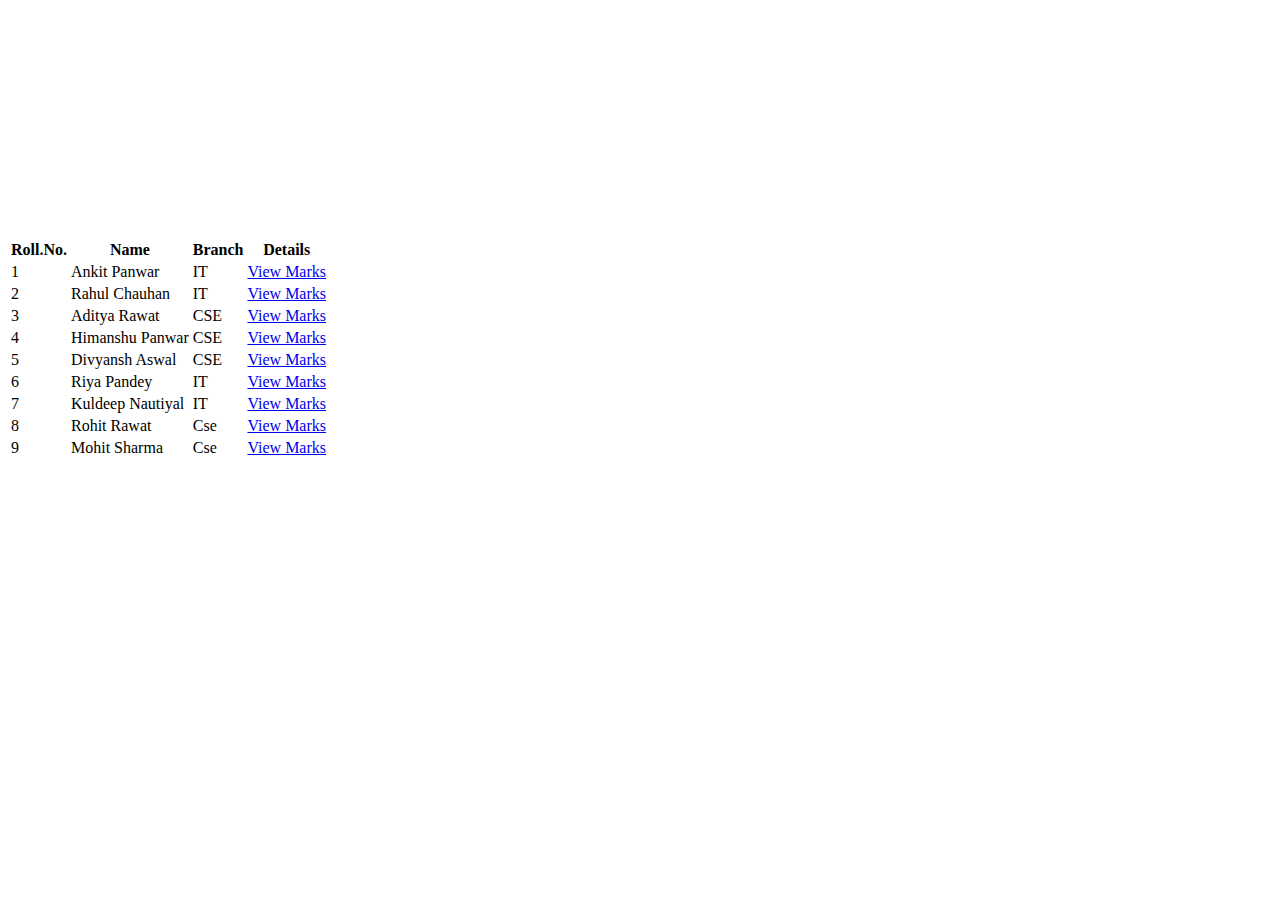
<file: index.html>
<!DOCTYPE html>
<html>
    <head>
        <meta charset="utf-8">
        <meta http-equiv="X-UA-Compatible" content="IE=edge">
        <title>Classmates_info</title>
        <meta name="description" content="">
        <meta name="viewport" content="width=device-width, initial-scale=1">
        <link rel="stylesheet" href="./style.css">
        <!-- Bootstrap CSS -->
        <link rel="stylesheet" href="https://cdn.jsdelivr.net/npm/bootstrap@4.6.0/dist/css/bootstrap.min.css" integrity="sha384-B0vP5xmATw1+K9KRQjQERJvTumQW0nPEzvF6L/Z6nronJ3oUOFUFpCjEUQouq2+l" crossorigin="anonymous">

    </head>
    <body class="bg-danger">

        <div class="main-body text-center">
            <h1 class="p-2 ">Classmates Information</h1>
            <h3 class="my-3">Details of Btech student's</h3>
            <div class="wrapper p-3">
                <table class="table table-hover table-dark table-hover">
                    <thead>
                        <tr>
                            <th scope="col">Roll.No.</th>
                            <th scope="col">Name</th>
                            <th scope="col">Branch</th>
                            <th scope="col">Details</th>
                        </tr>
                    </thead>
                    <tbody>
                        <tr>
                            <td>1</td>
                            <td>Ankit Panwar</td>
                            <td>IT</td>
                            <td><a href="./students/data1.html" class="btn btn-info">View Marks</a></td>
                        </tr>

                        <tr>
                            <td>2</td>
                            <td>Rahul Chauhan</td>
                            <td>IT</td>
                            <td><a href="./students/data2.html" class="btn btn-info">View Marks</a></td>
                        </tr>
                
                        <tr>
                            <td>3</td>
                            <td>Aditya Rawat</td>
                            <td>CSE</td>
                            <td><a href="./students/data3.html" class="btn btn-info">View Marks</a></td>
                        </tr>
                        
                        <tr>
                            <td>4</td>
                            <td>Himanshu Panwar</td>
                            <td>CSE</td>
                            <td><a href="./students/data4.html" class="btn btn-info">View Marks</a></td>
                        </tr>

                        <tr>
                            <td>5</td>
                            <td>Divyansh Aswal</td>
                            <td>CSE</td>
                            <td><a href="./students/data5.html" class="btn btn-info">View Marks</a></td>
                        </tr>

                        <tr>
                            <td>6</td>
                            <td>Riya Pandey</td>
                            <td>IT</td>
                            <td><a href="./students/data6.html" class="btn btn-info">View Marks</a></td>
                        </tr>

                        <tr>
                            <td>7</td>
                            <td>Kuldeep Nautiyal</td>
                            <td>IT</td>
                            <td><a href="./students/data7.html" class="btn btn-info">View Marks</a></td>
                        </tr>
 
                        <tr>
                            <td>8</td>
                            <td>Rohit Rawat</td>
                            <td>Cse</td>
                            <td><a href="./students/data8.html" class="btn btn-info">View Marks</a></td>
                        </tr>

                        <tr>
                            <td>9</td>
                            <td>Mohit Sharma</td>
                            <td>Cse</td>
                            <td><a href="./students/data9.html" class="btn btn-info">View Marks</a></td>
                        </tr>
                    </tbody>
                </table>
            </div>
        </div>

    </body>

</html>
</file>
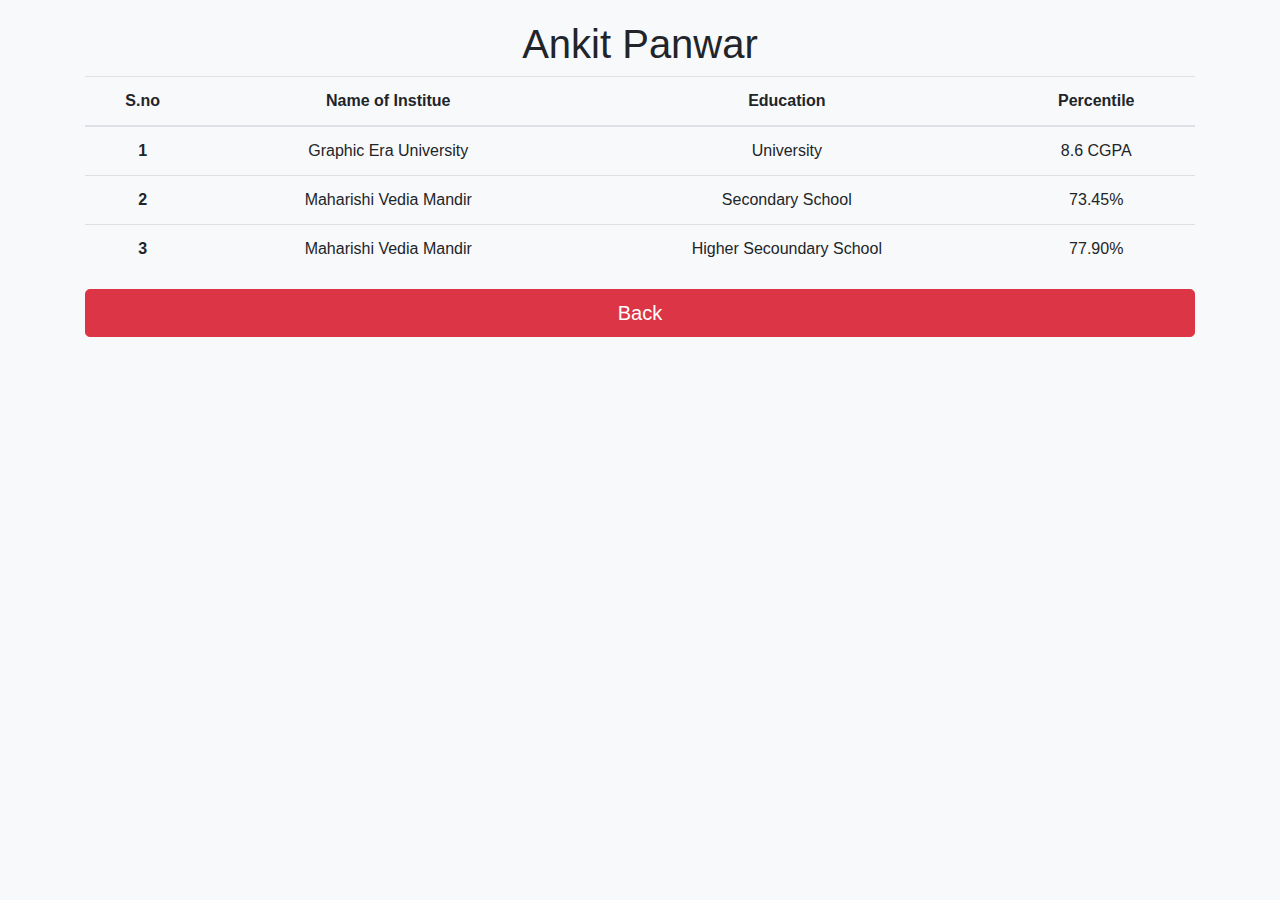
<file: Students/data1.html>
<!DOCTYPE html>
    <html lang="en">
        <head>
            <meta charset="UTF-8">
            <meta name="viewport" content="width=device-width, initial-scale=1.0">
            <link rel="stylesheet" href="https://maxcdn.bootstrapcdn.com/bootstrap/4.0.0/css/bootstrap.min.css">
            <title>Details</title>
        </head>
        <body class="bg-light">
            <div class="d-flex flex-column justify-content-start text-center container" style="margin-top: 20px;">
                <h1 my-3>Ankit Panwar</h1>
                  <table class="table table-hover" >
                      <thead>
                        <tr>
                          <th scope="col">S.no</th>
                          <th scope="col">Name of Institue</th>
                          <th scope="col">Education</th>
                          <th scope="col">Percentile</th>
                        </tr>
                      </thead>
                      <tbody>
                        <tr>
                            <th scope="row">1</th>
                            <td>Graphic Era University</td>
                            <td>University</td>
                            <td>8.6 CGPA</td>
                          </tr>
                        <tr>
                          <th scope="row">2</th>
                          <td>Maharishi Vedia Mandir</td>
                          <td>Secondary School</td>
                          <td>73.45%</td>
                        </tr>
                        <tr>
                          <th scope="row">3</th>
                          <td>Maharishi Vedia Mandir</td>
                          <td>Higher Secoundary School</td>
                          <td>77.90%</td>
                        </tr>
                      </tbody>
                  </table>
                <a href="../index.html" class="btn btn-danger btn-lg">Back</a>

            </div>
        </body>
    </html>
</file>
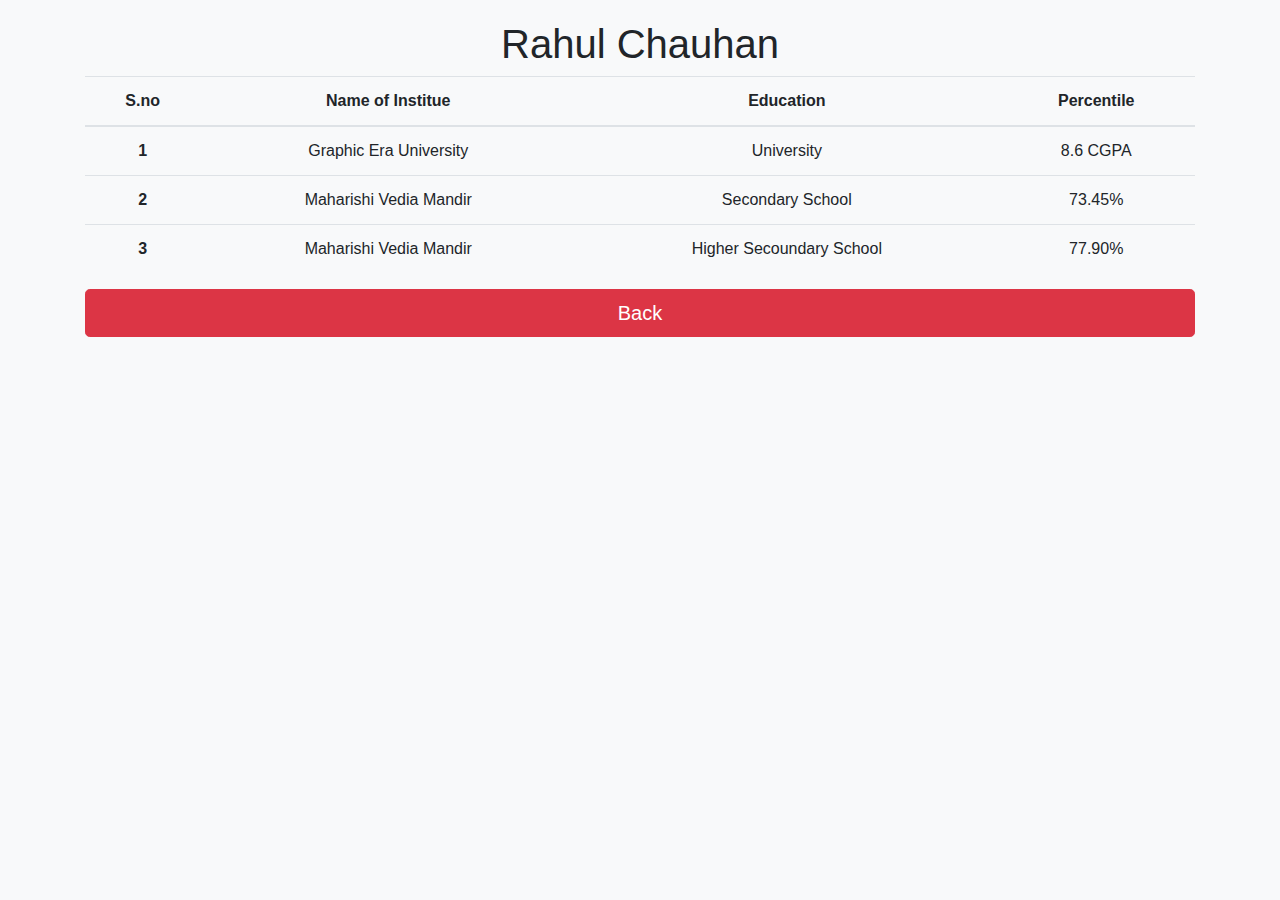
<file: Students/data2.html>
<!DOCTYPE html>
    <html lang="en">
        <head>
            <meta charset="UTF-8">
            <meta name="viewport" content="width=device-width, initial-scale=1.0">
            <link rel="stylesheet" href="https://maxcdn.bootstrapcdn.com/bootstrap/4.0.0/css/bootstrap.min.css">
            <title>Details</title>
        </head>
        <body class="bg-light">
            <div class="d-flex flex-column justify-content-start text-center container" style="margin-top: 20px;">
                <h1 my-3>Rahul Chauhan</h1>
                  <table class="table table-hover" >
                      <thead>
                        <tr>
                          <th scope="col">S.no</th>
                          <th scope="col">Name of Institue</th>
                          <th scope="col">Education</th>
                          <th scope="col">Percentile</th>
                        </tr>
                      </thead>
                      <tbody>
                        <tr>
                            <th scope="row">1</th>
                            <td>Graphic Era University</td>
                            <td>University</td>
                            <td>8.6 CGPA</td>
                          </tr>
                        <tr>
                          <th scope="row">2</th>
                          <td>Maharishi Vedia Mandir</td>
                          <td>Secondary School</td>
                          <td>73.45%</td>
                        </tr>
                        <tr>
                          <th scope="row">3</th>
                          <td>Maharishi Vedia Mandir</td>
                          <td>Higher Secoundary School</td>
                          <td>77.90%</td>
                        </tr>
                      </tbody>
                  </table>
                <a href="../index.html" class="btn btn-danger btn-lg">Back</a>

            </div>
        </body>
    </html>
</file>
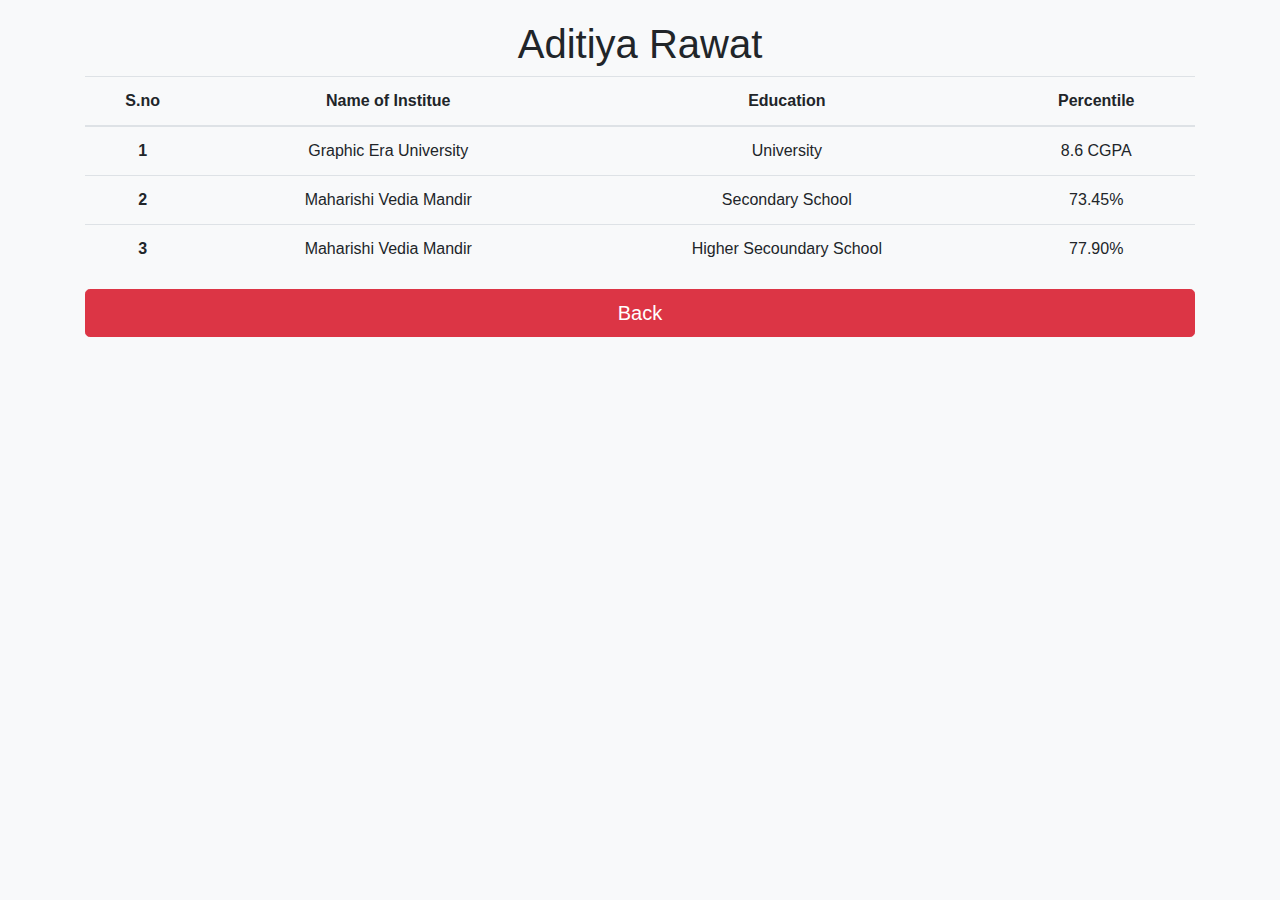
<file: Students/data3.html>
<!DOCTYPE html>
    <html lang="en">
        <head>
            <meta charset="UTF-8">
            <meta name="viewport" content="width=device-width, initial-scale=1.0">
            <link rel="stylesheet" href="https://maxcdn.bootstrapcdn.com/bootstrap/4.0.0/css/bootstrap.min.css">
            <title>Details</title>
        </head>
        <body class="bg-light">
            <div class="d-flex flex-column justify-content-start text-center container" style="margin-top: 20px;">
                <h1 my-3>Aditiya Rawat</h1>
                  <table class="table table-hover" >
                      <thead>
                        <tr>
                          <th scope="col">S.no</th>
                          <th scope="col">Name of Institue</th>
                          <th scope="col">Education</th>
                          <th scope="col">Percentile</th>
                        </tr>
                      </thead>
                      <tbody>
                        <tr>
                            <th scope="row">1</th>
                            <td>Graphic Era University</td>
                            <td>University</td>
                            <td>8.6 CGPA</td>
                          </tr>
                        <tr>
                          <th scope="row">2</th>
                          <td>Maharishi Vedia Mandir</td>
                          <td>Secondary School</td>
                          <td>73.45%</td>
                        </tr>
                        <tr>
                          <th scope="row">3</th>
                          <td>Maharishi Vedia Mandir</td>
                          <td>Higher Secoundary School</td>
                          <td>77.90%</td>
                        </tr>
                      </tbody>
                  </table>
                <a href="../index.html" class="btn btn-danger btn-lg">Back</a>

            </div>
        </body>
    </html>
</file>
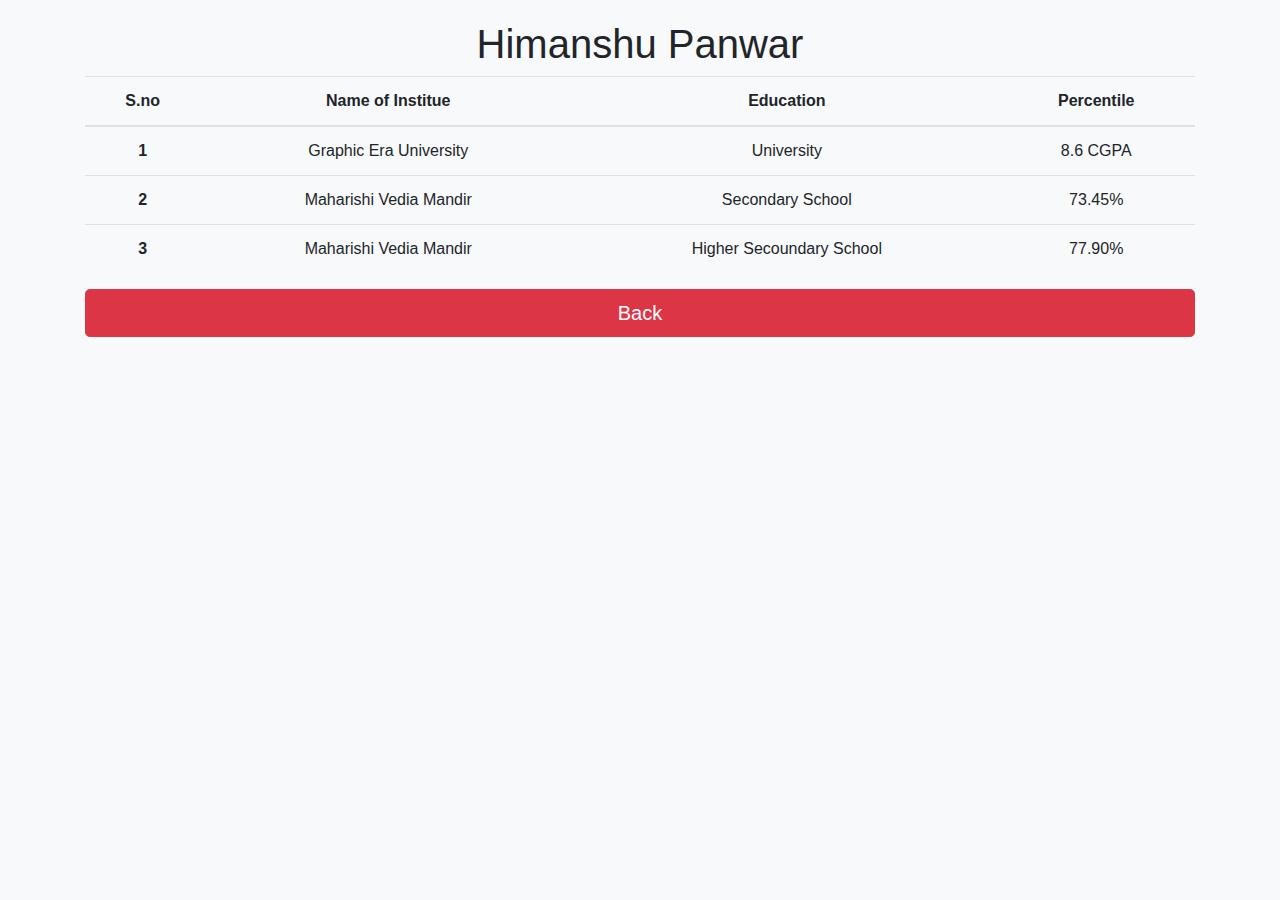
<file: Students/data4.html>
<!DOCTYPE html>
    <html lang="en">
        <head>
            <meta charset="UTF-8">
            <meta name="viewport" content="width=device-width, initial-scale=1.0">
            <link rel="stylesheet" href="https://maxcdn.bootstrapcdn.com/bootstrap/4.0.0/css/bootstrap.min.css">
            <title>Details</title>
        </head>
        <body class="bg-light">
            <div class="d-flex flex-column justify-content-start text-center container" style="margin-top: 20px;">
                <h1 my-3>Himanshu Panwar</h1>
                  <table class="table table-hover" >
                      <thead>
                        <tr>
                          <th scope="col">S.no</th>
                          <th scope="col">Name of Institue</th>
                          <th scope="col">Education</th>
                          <th scope="col">Percentile</th>
                        </tr>
                      </thead>
                      <tbody>
                        <tr>
                            <th scope="row">1</th>
                            <td>Graphic Era University</td>
                            <td>University</td>
                            <td>8.6 CGPA</td>
                          </tr>
                        <tr>
                          <th scope="row">2</th>
                          <td>Maharishi Vedia Mandir</td>
                          <td>Secondary School</td>
                          <td>73.45%</td>
                        </tr>
                        <tr>
                          <th scope="row">3</th>
                          <td>Maharishi Vedia Mandir</td>
                          <td>Higher Secoundary School</td>
                          <td>77.90%</td>
                        </tr>
                      </tbody>
                  </table>
                <a href="../index.html" class="btn btn-danger btn-lg">Back</a>

            </div>
        </body>
    </html>
</file>
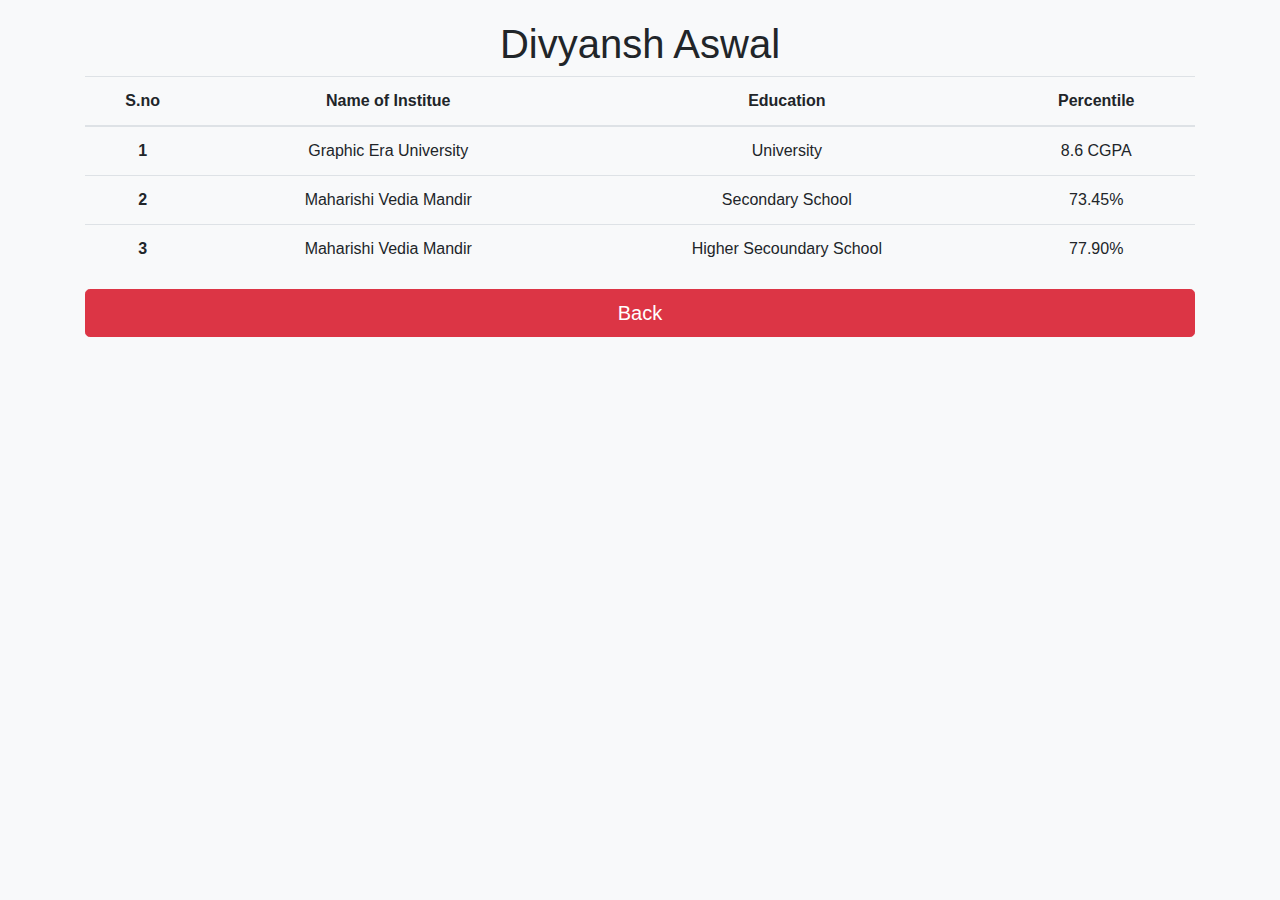
<file: Students/data5.html>
<!DOCTYPE html>
    <html lang="en">
        <head>
            <meta charset="UTF-8">
            <meta name="viewport" content="width=device-width, initial-scale=1.0">
            <link rel="stylesheet" href="https://maxcdn.bootstrapcdn.com/bootstrap/4.0.0/css/bootstrap.min.css">
            <title>Details</title>
        </head>
        <body class="bg-light">
            <div class="d-flex flex-column justify-content-start text-center container" style="margin-top: 20px;">
                <h1 my-3>Divyansh Aswal</h1>
                  <table class="table table-hover" >
                      <thead>
                        <tr>
                          <th scope="col">S.no</th>
                          <th scope="col">Name of Institue</th>
                          <th scope="col">Education</th>
                          <th scope="col">Percentile</th>
                        </tr>
                      </thead>
                      <tbody>
                        <tr>
                            <th scope="row">1</th>
                            <td>Graphic Era University</td>
                            <td>University</td>
                            <td>8.6 CGPA</td>
                          </tr>
                        <tr>
                          <th scope="row">2</th>
                          <td>Maharishi Vedia Mandir</td>
                          <td>Secondary School</td>
                          <td>73.45%</td>
                        </tr>
                        <tr>
                          <th scope="row">3</th>
                          <td>Maharishi Vedia Mandir</td>
                          <td>Higher Secoundary School</td>
                          <td>77.90%</td>
                        </tr>
                      </tbody>
                  </table>
                <a href="../index.html" class="btn btn-danger btn-lg">Back</a>

            </div>
        </body>
    </html>
</file>
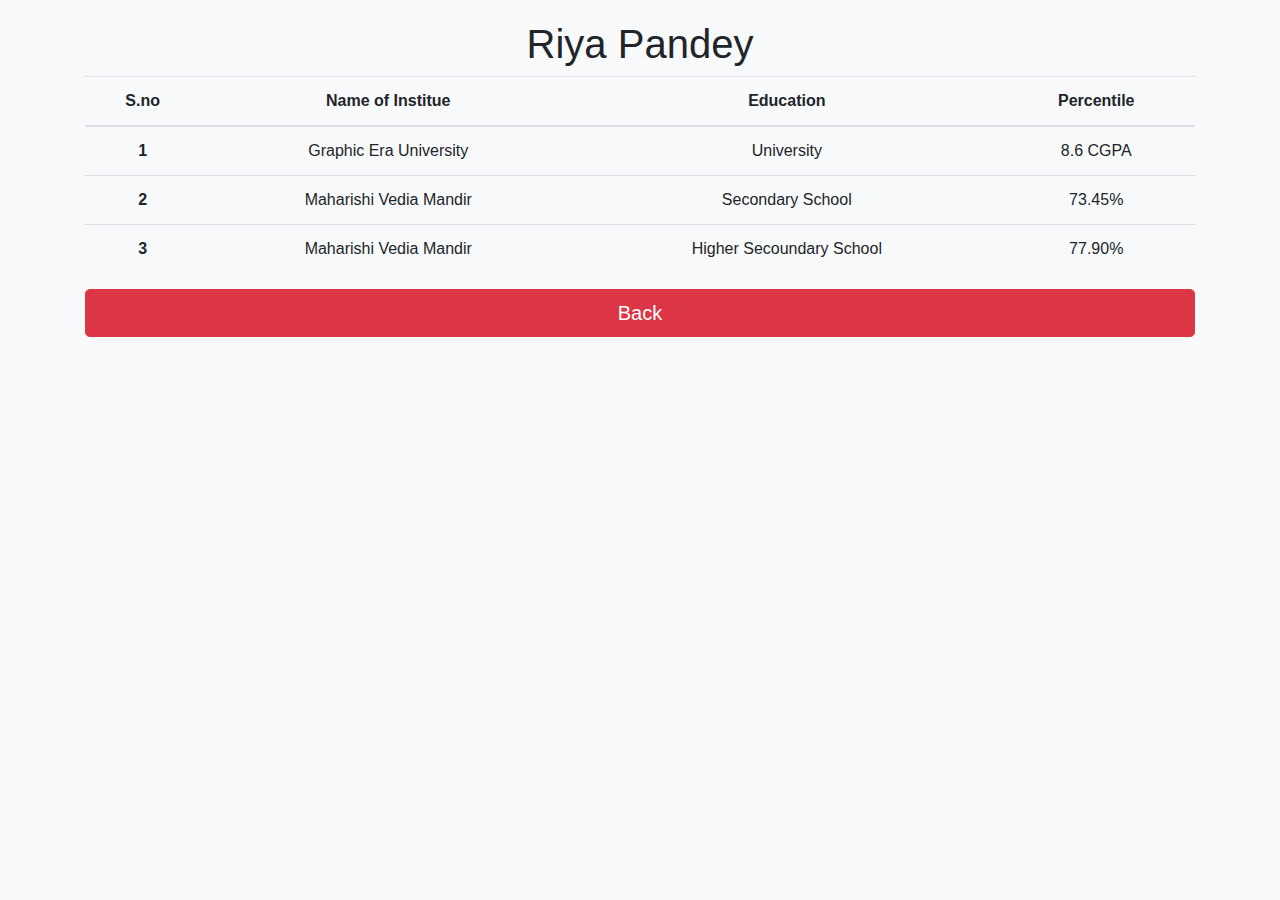
<file: Students/data6.html>
<!DOCTYPE html>
    <html lang="en">
        <head>
            <meta charset="UTF-8">
            <meta name="viewport" content="width=device-width, initial-scale=1.0">
            <link rel="stylesheet" href="https://maxcdn.bootstrapcdn.com/bootstrap/4.0.0/css/bootstrap.min.css">
            <title>Details</title>
        </head>
        <body class="bg-light">
            <div class="d-flex flex-column justify-content-start text-center container" style="margin-top: 20px;">
                <h1 my-3>Riya Pandey</h1>
                  <table class="table table-hover" >
                      <thead>
                        <tr>
                          <th scope="col">S.no</th>
                          <th scope="col">Name of Institue</th>
                          <th scope="col">Education</th>
                          <th scope="col">Percentile</th>
                        </tr>
                      </thead>
                      <tbody>
                        <tr>
                            <th scope="row">1</th>
                            <td>Graphic Era University</td>
                            <td>University</td>
                            <td>8.6 CGPA</td>
                          </tr>
                        <tr>
                          <th scope="row">2</th>
                          <td>Maharishi Vedia Mandir</td>
                          <td>Secondary School</td>
                          <td>73.45%</td>
                        </tr>
                        <tr>
                          <th scope="row">3</th>
                          <td>Maharishi Vedia Mandir</td>
                          <td>Higher Secoundary School</td>
                          <td>77.90%</td>
                        </tr>
                      </tbody>
                  </table>
                <a href="../index.html" class="btn btn-danger btn-lg">Back</a>

            </div>
        </body>
    </html>
</file>
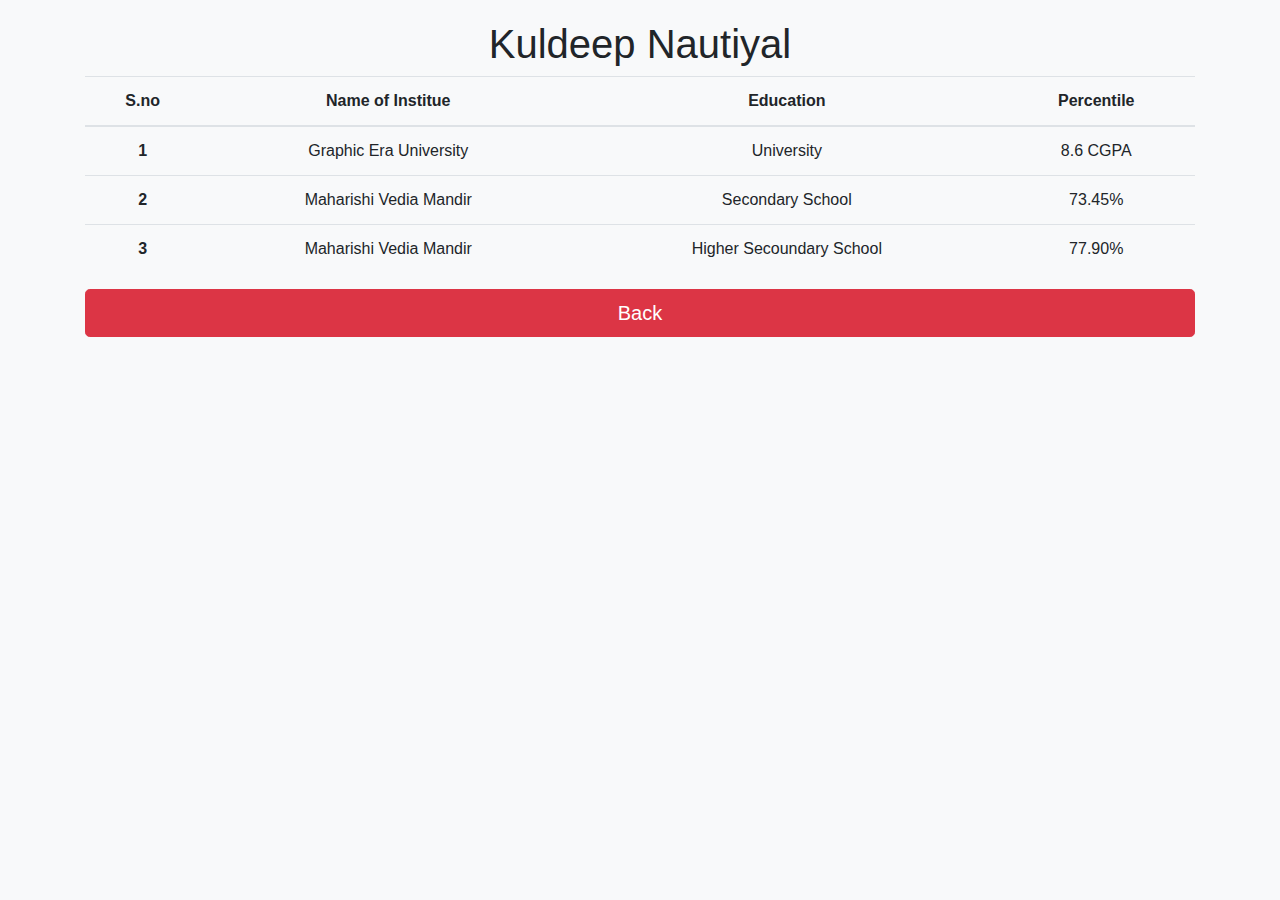
<file: Students/data7.html>
<!DOCTYPE html>
    <html lang="en">
        <head>
            <meta charset="UTF-8">
            <meta name="viewport" content="width=device-width, initial-scale=1.0">
            <link rel="stylesheet" href="https://maxcdn.bootstrapcdn.com/bootstrap/4.0.0/css/bootstrap.min.css">
            <title>Details</title>
        </head>
        <body class="bg-light">
            <div class="d-flex flex-column justify-content-start text-center container" style="margin-top: 20px;">
                <h1 my-3>Kuldeep Nautiyal</h1>
                  <table class="table table-hover" >
                      <thead>
                        <tr>
                          <th scope="col">S.no</th>
                          <th scope="col">Name of Institue</th>
                          <th scope="col">Education</th>
                          <th scope="col">Percentile</th>
                        </tr>
                      </thead>
                      <tbody>
                        <tr>
                            <th scope="row">1</th>
                            <td>Graphic Era University</td>
                            <td>University</td>
                            <td>8.6 CGPA</td>
                          </tr>
                        <tr>
                          <th scope="row">2</th>
                          <td>Maharishi Vedia Mandir</td>
                          <td>Secondary School</td>
                          <td>73.45%</td>
                        </tr>
                        <tr>
                          <th scope="row">3</th>
                          <td>Maharishi Vedia Mandir</td>
                          <td>Higher Secoundary School</td>
                          <td>77.90%</td>
                        </tr>
                      </tbody>
                  </table>
                <a href="../index.html" class="btn btn-danger btn-lg">Back</a>

            </div>
        </body>
    </html>
</file>
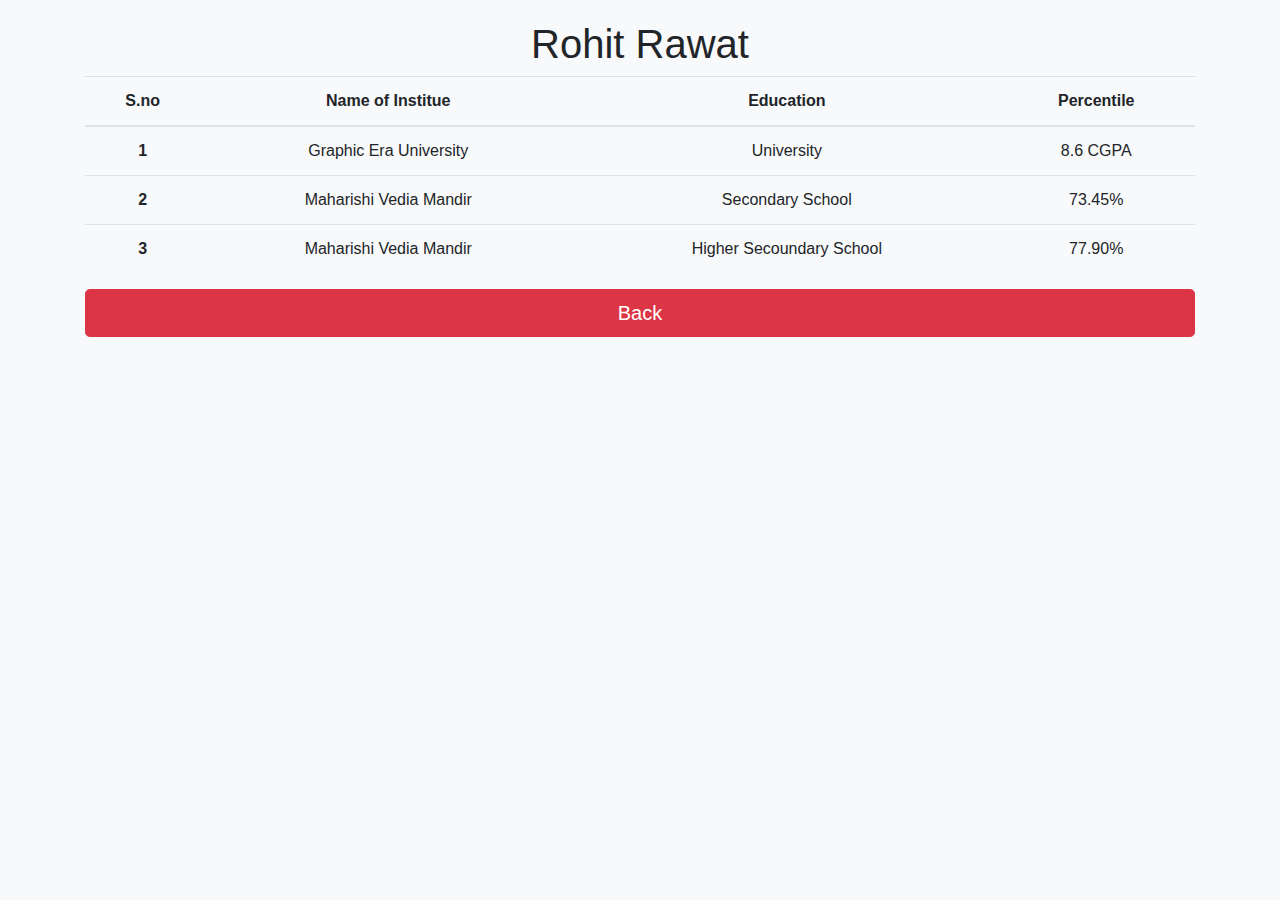
<file: Students/data8.html>
<!DOCTYPE html>
    <html lang="en">
        <head>
            <meta charset="UTF-8">
            <meta name="viewport" content="width=device-width, initial-scale=1.0">
            <link rel="stylesheet" href="https://maxcdn.bootstrapcdn.com/bootstrap/4.0.0/css/bootstrap.min.css">
            <title>Details</title>
        </head>
        <body class="bg-light">
            <div class="d-flex flex-column justify-content-start text-center container" style="margin-top: 20px;">
                <h1 my-3>Rohit Rawat</h1>
                  <table class="table table-hover" >
                      <thead>
                        <tr>
                          <th scope="col">S.no</th>
                          <th scope="col">Name of Institue</th>
                          <th scope="col">Education</th>
                          <th scope="col">Percentile</th>
                        </tr>
                      </thead>
                      <tbody>
                        <tr>
                            <th scope="row">1</th>
                            <td>Graphic Era University</td>
                            <td>University</td>
                            <td>8.6 CGPA</td>
                          </tr>
                        <tr>
                          <th scope="row">2</th>
                          <td>Maharishi Vedia Mandir</td>
                          <td>Secondary School</td>
                          <td>73.45%</td>
                        </tr>
                        <tr>
                          <th scope="row">3</th>
                          <td>Maharishi Vedia Mandir</td>
                          <td>Higher Secoundary School</td>
                          <td>77.90%</td>
                        </tr>
                      </tbody>
                  </table>
                <a href="../index.html" class="btn btn-danger btn-lg">Back</a>

            </div>
        </body>
    </html>
</file>
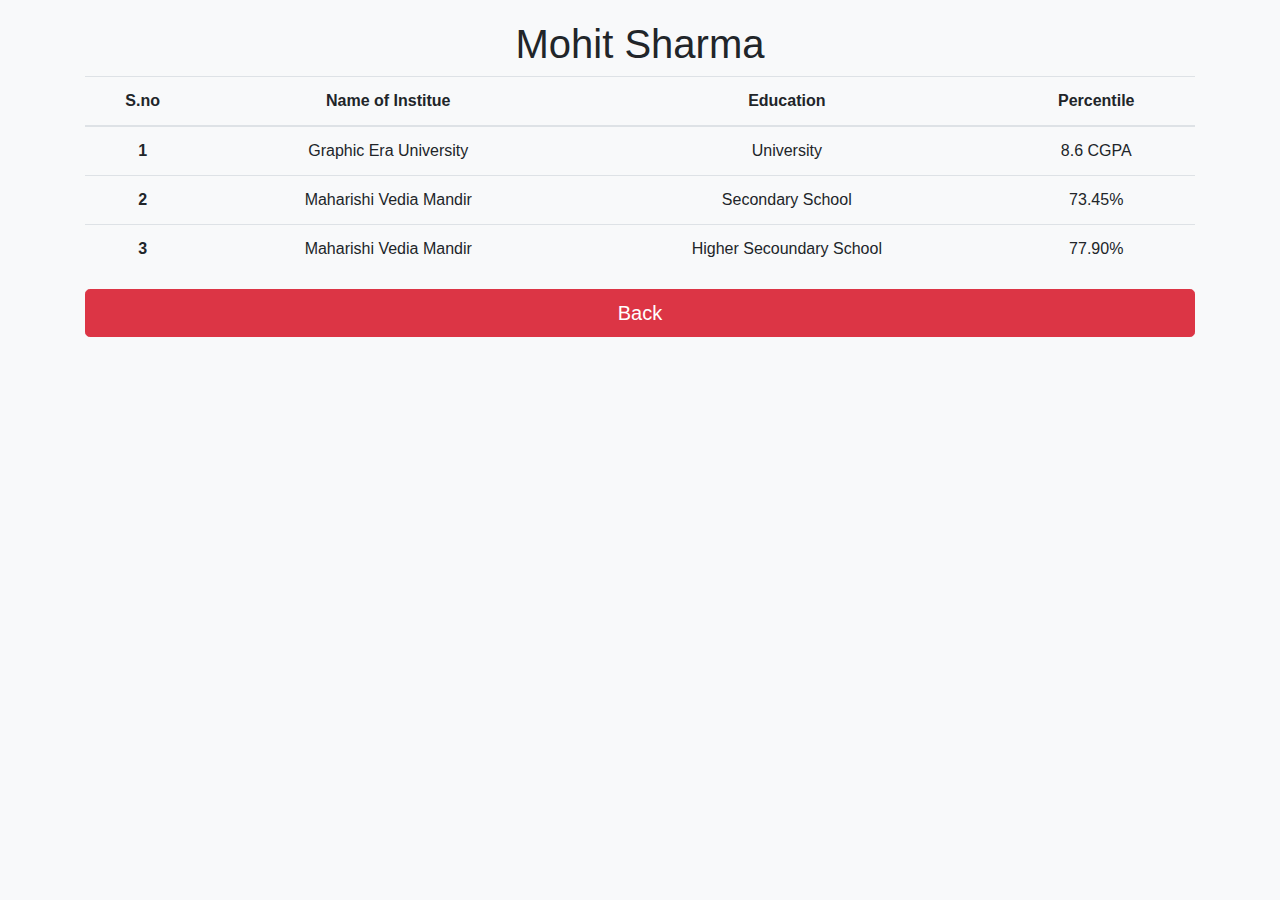
<file: Students/data9.html>
<!DOCTYPE html>
    <html lang="en">
        <head>
            <meta charset="UTF-8">
            <meta name="viewport" content="width=device-width, initial-scale=1.0">
            <link rel="stylesheet" href="https://maxcdn.bootstrapcdn.com/bootstrap/4.0.0/css/bootstrap.min.css">
            <title>Details</title>
        </head>
        <body class="bg-light">
            <div class="d-flex flex-column justify-content-start text-center container" style="margin-top: 20px;">
                <h1 my-3>Mohit Sharma</h1>
                  <table class="table table-hover" >
                      <thead>
                        <tr>
                          <th scope="col">S.no</th>
                          <th scope="col">Name of Institue</th>
                          <th scope="col">Education</th>
                          <th scope="col">Percentile</th>
                        </tr>
                      </thead>
                      <tbody>
                        <tr>
                            <th scope="row">1</th>
                            <td>Graphic Era University</td>
                            <td>University</td>
                            <td>8.6 CGPA</td>
                          </tr>
                        <tr>
                          <th scope="row">2</th>
                          <td>Maharishi Vedia Mandir</td>
                          <td>Secondary School</td>
                          <td>73.45%</td>
                        </tr>
                        <tr>
                          <th scope="row">3</th>
                          <td>Maharishi Vedia Mandir</td>
                          <td>Higher Secoundary School</td>
                          <td>77.90%</td>
                        </tr>
                      </tbody>
                  </table>
                <a href="../index.html" class="btn btn-danger btn-lg">Back</a>

            </div>
        </body>
    </html>
</file>
<file: style.css>
.main-body h1,
.main-body h3{
    font-size: 3em;
    color: #fff;
}
</file>
